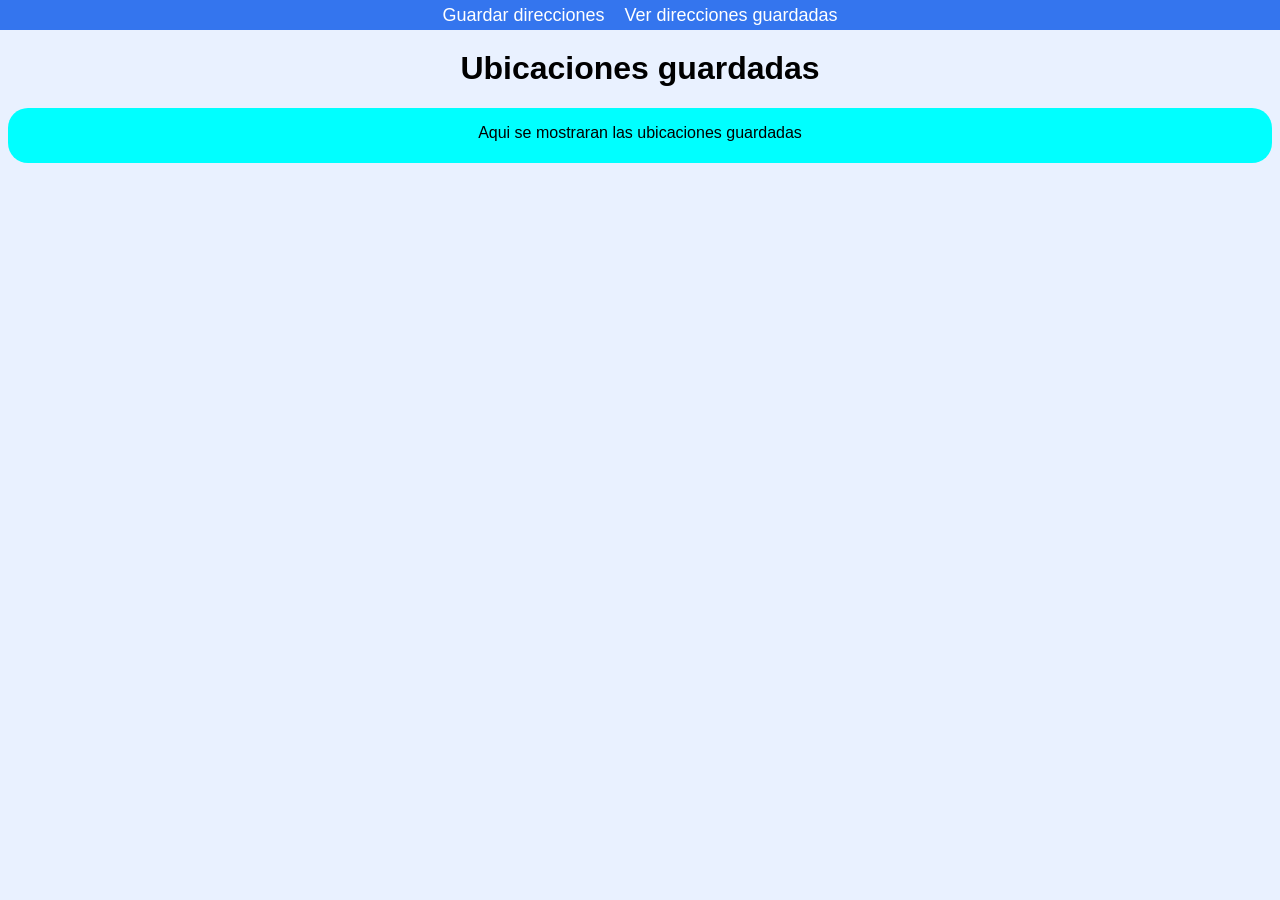
<file: views/locations.html>
<!DOCTYPE html>
<html lang="en">
<head>
    <meta charset="UTF-8">
    <meta name="viewport" content="width=device-width, initial-scale=1.0">
    <title>Ubicaciones guardadas</title>
    <link rel="stylesheet" href="/css/styles.css">
    <link rel="icon" href="https://upload.wikimedia.org/wikipedia/commons/7/74/Location_icon_from_Noun_Project.png">
</head>
<body>
    <nav>
        <a href="index.html">Guardar direcciones</a>
        <a href="locations.html">Ver direcciones guardadas</a>
    </nav>
    <h1>Ubicaciones guardadas</h1>
    <div class="container">
        <div class="locations">
            <p>Aqui se mostraran las ubicaciones guardadas</p>
            <section id="saved-locations">
                

            </section>
        </div>
    </div>
</body>
</html>
<script type="module" src="../scripts/locations.js"></script>
</file>
<file: css/styles.css>
body {
        font-family: Arial, sans-serif;
        text-align: center;
        margin-top: 50px;
        background-color: #e8f0ffea;
    }
    #map {
        width: 1000px;
        height: 800px;
        border-radius: 20px;
    }
    .container {
        display: flex;
        justify-content: center;
        align-items: center;
        gap: 20px;
    }
    .form-container {
        height: 800px;
        width: 400px;
        border-radius: 20px;
        background-color: #eafffd;
    }
    .form{
        display: flex;
        flex-direction: column;
        gap: 10px;
        
    }
    #description{
        height: 100px;
        resize: none;
        overflow-y: auto;
        word-wrap: break-word;
    }
    .label-input{
        padding: 10px;
        border-radius: 5px;
        border: 1px solid #a8a8a841;
        background-color: #d1ffff;
    }
    nav {
    /* hacer que siga aun con scroll */
    position: fixed;
    top: 0;
    left: 0;
    width: 100%;
    height: 30px;
    z-index: 1000;
    /* ajustar colores */
    background-color: #3475ee;
    display: flex;
    justify-content: center;
    align-items: center;
    gap: 20px;
    }

    nav a {
    /* ajustar textos en nav */
    text-decoration: none;
    color: white;
    font-size: 18px;
    }
    nav a:hover{
    color:rgb(123, 68, 145);
    }

    /* Locations Styles */
    .locations{
        display: flex;
        flex-direction: column;
        gap: 5px;
        align-items: center;
        height: fit-content;
        width: 100%;
        border-radius: 20px;

        background-color: aqua;
    }

    .saved-locations{
        display: flex;
        flex-direction: column;
        gap: 5px;
        align-items: center;
        height: fit-content;
        width: 100%;
        border-radius: 20px;

        background-color: #d1ffff;
    }
</file>
